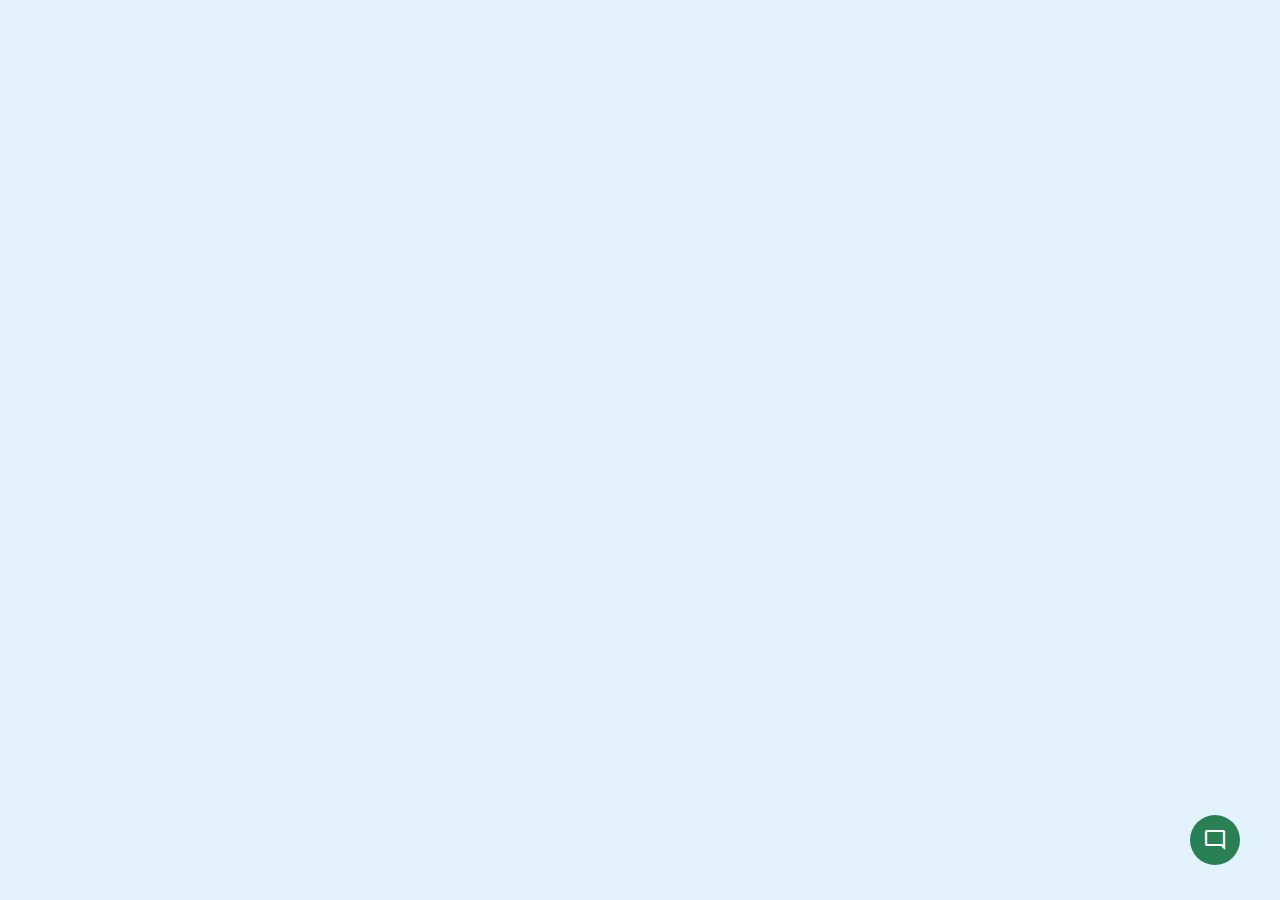
<file: chatbot.html>
<!DOCTYPE html>
<html lang="en" dir="ltr">
<head>
    <meta charset="UTF-8">
    <meta name="viewport" content="width=device-width, initial-scale=1.0">
    <title>Chatbot-Agri Buddy</title>
    <link rel="stylesheet" href="https://fonts.googleapis.com/css2?family=Material+Symbols+Outlined:opsz,wght,FILL,GRAD@48,400,0,0" />
    <link rel="stylesheet" href="style.css" type="text/css">
</head>
<body>
    <button class="chatbot-toggler">
        <span class="material-symbols-outlined open-icon">mode_comment</span>
        <span class="material-symbols-outlined close-icon hide-icon">close</span>  
    </button>
    <div class="chatbot">
        <header>
            <h2>Agri-Buddy</h2>
            <span class="material-symbols-outlined close-chatbot hide-icon">close</span>
        </header>
        <ul class="chatbox">
          <li class="chat incoming">
            <span class="material-symbols-outlined">smart_toy</span>
            <p>Hi there👌<br> How can I help you today?</p>
          </li>
          <li class="chat outgoing">
            <p>Lorem ipsum dolor sit, amet consectetur adipisicing elit.</p>
          </li>
        </ul>
        <div class="chat-input">
         <textarea placeholder="Enter a message..." required></textarea>
         <span id="send-btn" class="material-symbols-outlined">send</span>
        </div>
    </div>

    <!-- Include the JavaScript for functionality -->
    <script src="script.js"></script>

    <!-- API sourcing-->
   
</body>
</html>
</file>
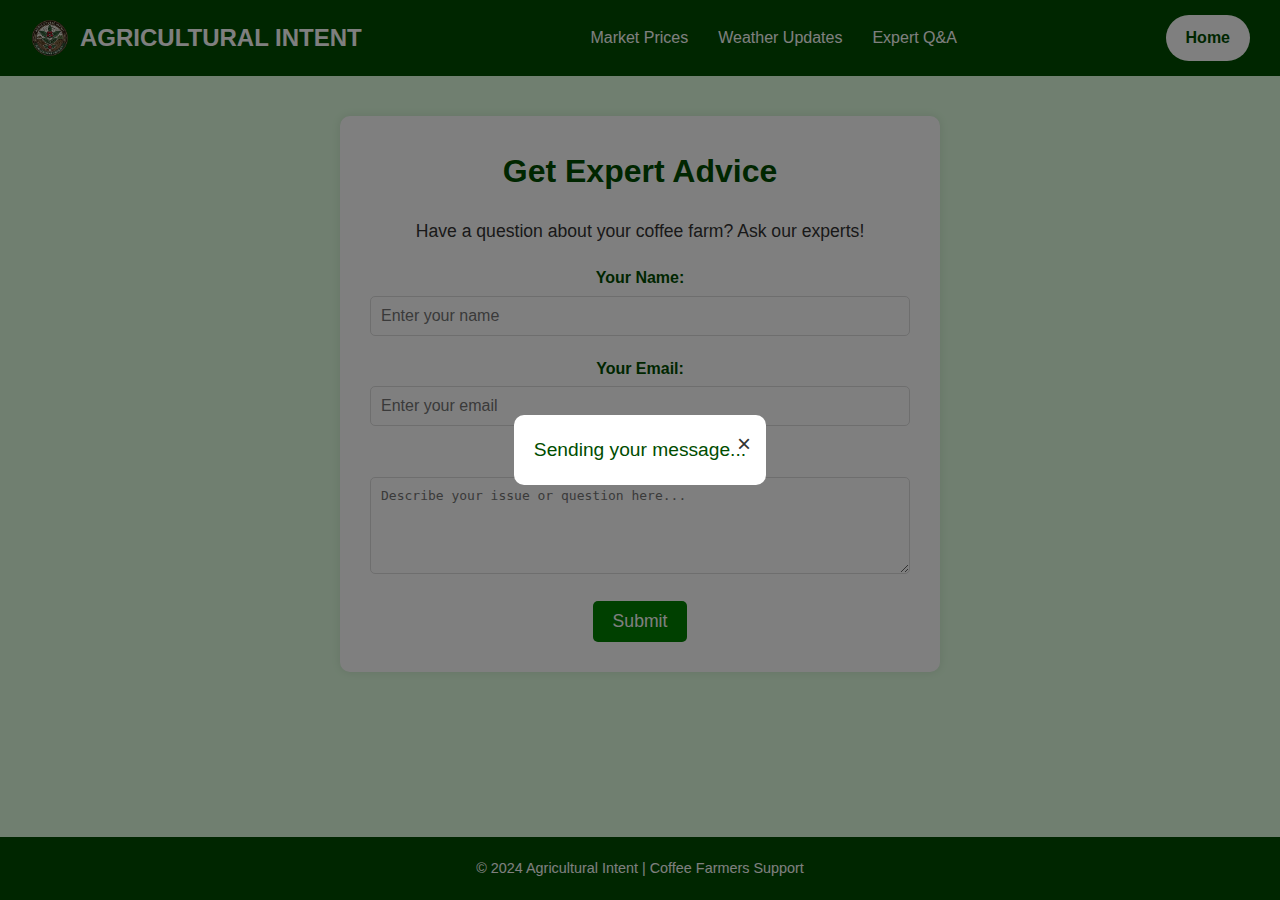
<file: expert.html>
<!DOCTYPE html>
<html lang="en">
<head>
    <meta charset="UTF-8">
    <meta name="viewport" content="width=device-width, initial-scale=1.0">
    <title>Consult an Expert - Coffee Farmers</title>
    <link rel="stylesheet" href="expert.css">
</head>
<body>
    <!-- Navigation Bar -->
    <nav class="navbar">
        <div class="navbar-container">
            <div class="logo">
                <img src="logo1.png" alt="Agricultural Intent Logo"> <!-- Replace logo.png with your actual logo -->
                <span>AGRICULTURAL INTENT</span>
            </div>
            <ul class="nav-links">
                <li><a href="marketprice.html">Market Prices</a></li>
                <li><a href="weatherupdates.html">Weather Updates</a></li>
                <li><a href="expert.html">Expert Q&A</a></li>
            </ul>
            <a href="index.html" class="about-btn">Home</a>
        </div>
    </nav>

    <!-- Form Section -->
    <section class="consult-form">
        <h2>Get Expert Advice</h2>
        <p>Have a question about your coffee farm? Ask our experts!</p>
        <form id="consultForm">
            <label for="name">Your Name:</label>
            <input type="text" id="name" placeholder="Enter your name" required>

            <label for="email">Your Email:</label>
            <input type="email" id="email" placeholder="Enter your email" required>

            <label for="query">Your Question:</label>
            <textarea id="query" rows="5" placeholder="Describe your issue or question here..." required></textarea>

            <button type="submit">Submit</button>
        </form>
    </section>

    <!-- Modal for Sending Process -->
    <div id="modal" class="modal">
        <div class="modal-content">
            <span id="closeBtn">&times;</span>
            <p>Sending your message...</p>
        </div>
    </div>

    <footer>
        <p>&copy; 2024 Agricultural Intent | Coffee Farmers Support</p>
    </footer>

    <script src="expert.js"></script>
</body>
</html>
</file>
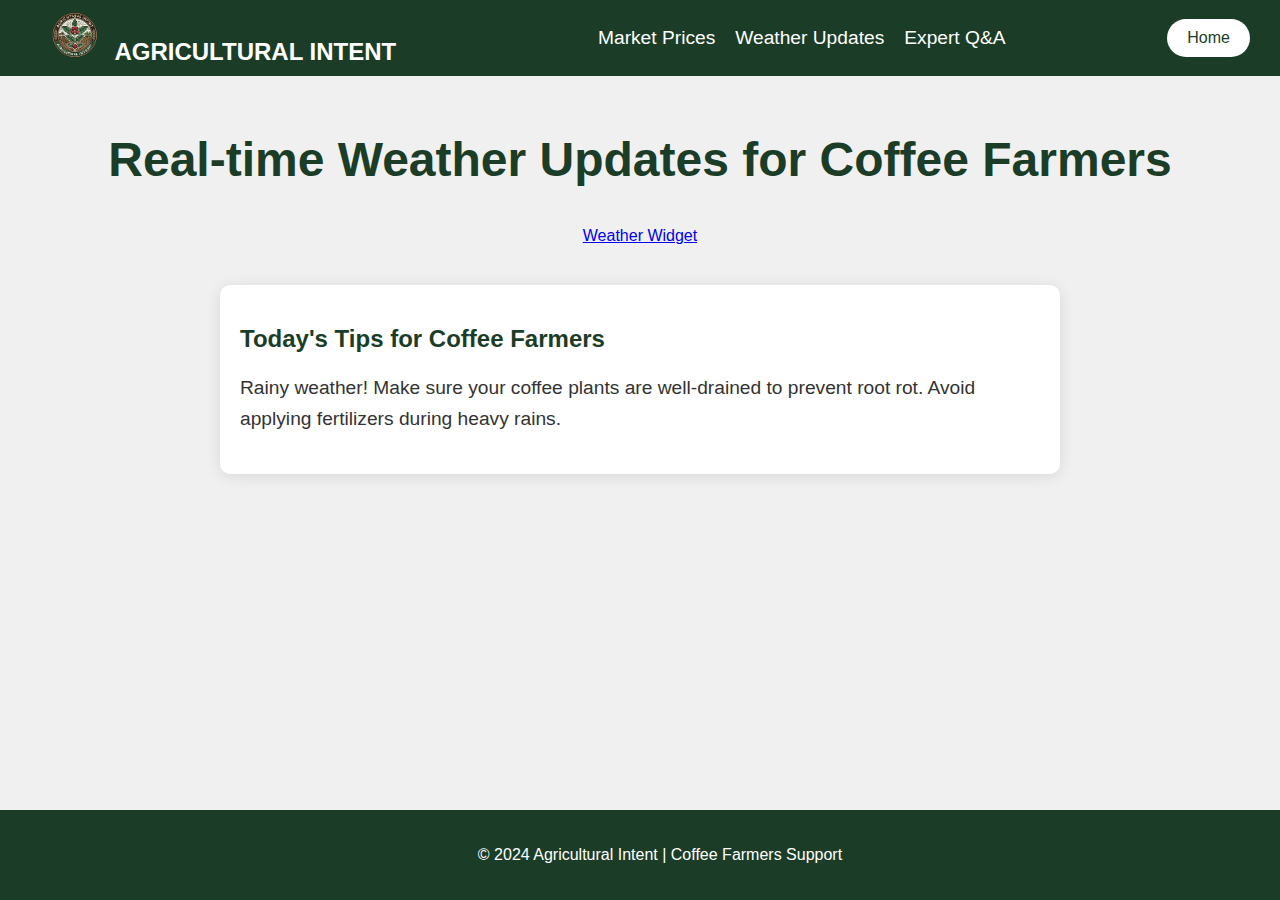
<file: weatherupdates.html>
<!DOCTYPE html>
<html lang="en">
<head>
    <meta charset="UTF-8">
    <meta name="viewport" content="width=device-width, initial-scale=1.0">
    <title>Real-time Weather for Coffee Farmers</title>

    <link rel="stylesheet" href="weatherupdates.css">
</head>
<body>
    <!-- Navigation Bar -->
    <nav class="navbar">
        <div class="navbar-container">
            <div class="logo">
                <img src="logo1.png" alt="Agricultural Intent Logo">
                <span>AGRICULTURAL INTENT</span>
            </div>
            <ul class="nav-links">
                <li><a href="marketprice.html">Market Prices</a></li>
                <li><a href="weatherupdates.html">Weather Updates</a></li>
                <li><a href="expert.html">Expert Q&A</a></li>
            </ul>
            <a href="index.html" class="about-btn">Home</a>
        </div>
    </nav>

    <!-- Main Content -->
    <div class="content">
        <h1>Real-time Weather Updates for Coffee Farmers</h1>

        <!-- Weather Widget -->
        <div class="weather-widget" id="ww_4e2a8bbd6ecaa" v='1.3' loc='auto' a='{"t":"responsive","lang":"en","sl_lpl":1,"ids":[],"font":"Arial","sl_ics":"one_a","sl_sot":"celsius","cl_bkg":"image","cl_font":"#FFFFFF","cl_cloud":"#FFFFFF","cl_persp":"#81D4FA","cl_sun":"#FFC107","cl_moon":"#FFC107","cl_thund":"#FF5722"}'>
            <a href="https://weatherwidget.org/" id="ww_4e2a8bbd6ecaa_u" target="_blank">Weather Widget</a>
        </div>
        <script async src="https://app3.weatherwidget.org/js/?id=ww_4e2a8bbd6ecaa"></script>

        <!-- Weather Tips for Coffee Farmers -->
        <div class="weather-tips">
            <h2>Today's Tips for Coffee Farmers</h2>
            <p id="weather-advice">Loading weather advice...</p>
        </div>
    </div>

    <footer>
        <p>&copy; 2024 Agricultural Intent | Coffee Farmers Support</p>
    </footer>

    <!-- Weather Tips Script -->
    <script src="weatherupdates.js">
    </script>
</body>
</html>
</file>
<file: style.css>
@import url('https://fonts.googleapis.com/css2?family=Poppins:wght@400;500;600&display=swap');
* {
 margin: 0;
 padding: 0;
 box-sizing: border-box;
 font-family: "Poppins", sans-serif;
}

body {
    background: #e3f2fd;
}

.chatbot-toggler {
  position: fixed;
  right: 40px;
  bottom: 35px;
  height: 50px;
  width: 50px;
  background: #288053;
  color: #fff;
  border: none;
  display: flex;
  align-items: center;
  justify-content: center;
  outline: none;
  border-radius: 50%;
  cursor: pointer;
}

.chatbot-toggler span {
    position: absolute;
}

.hide-icon {
    display: none; /* Hides the icon */
}

.chatbot {
  width: 420px;
  position: fixed;
  right: 40px;
  bottom: 100px;
  overflow: hidden;
  background: #fff;
  border-radius: 15px;
  box-shadow: 0 0 128px 0 rgba(0, 0, 0, 0.1),
              0 32px 64px -48px rgba(0, 0, 0, 0.5);
  transform: scale(0);
  opacity: 0;
  pointer-events: none;
  transition: all 0.3s ease;
}

.show-chatbot {
  transform: scale(1);
  opacity: 1;
  pointer-events: auto;
}

.chatbot header {
  background: #288053;
  padding: 16px 20px;
  text-align: center;
  position: relative; /* Ensures close button can be positioned */
}

.chatbot header h2 {
    color: #fff;
    font-size: 1.4rem;
}

.chatbot header .close-chatbot {
    position: absolute;
    left: 10px;
    top: 50%;
    transform: translateY(-50%);
    color: #fff;
    cursor: pointer;
    font-size: 24px;
}

.chatbot .chatbox {
    height: 510px;
    overflow-y: auto;
    padding: 30px 20px 70px;
}

.chatbox .incoming span {
    align-self: flex-end;
    height: 32px;
    width: 32px;
    color: white;
    background: #288053;
    text-align: center;
    line-height: 32px;
    border-radius: 4px;
    margin: 0 10px 7px 0;
}

.chatbox .outgoing {
    margin: 20px 0;
    justify-content: flex-end;
}

.chatbox .chat {
    display: flex;
}

.chatbox .chat p {
    max-width: 75%;
    background: #288053;
    padding: 12px 16px;
    border-radius: 10px 10px 10px 0;
    font-size: 0.95rem;
}

.chatbox .incoming p {
    color: black;
    background: #f2f2f2;
    border-radius: 10px 10px 10px 0;
}

.chatbot .chat-input {
    position: absolute;
    bottom: 0;
    width: 100%;
    border-top: 1px solid #ccc;
    background: #fff;
    padding: 5px 20px;
    gap: 5px;
}

.chat-input textarea {
    height: 55px;
    border: none;
    outline: none;
    font-size: 0.95rem;
    resize: none;
    padding: 16px 15px 16px 0;
}

.chat-input span {
   color: #288053;
   font-size: 1.35rem;
   cursor: pointer;
   visibility: hidden;
   align-self: flex-end;
   height: 55px;
   line-height: 55px;
}

.chat-input textarea:valid ~ span {
    visibility: visible;
}

/* Responsive Styling */
@media screen and (max-width: 768px) {
    .chatbot {
        width: 100%;
        right: 0;
        bottom: 0;
        border-radius: 0;
    }
}

@media screen and (max-width: 480px) {
    .chatbot {
        width: 100%;
        right: 0;
        bottom: 0;
        border-radius: 0;
    }
}

/* new to the block */
.chatbot .chat-input {
    position: absolute;
    bottom: 0;
    width: 100%;
    border-top: 1px solid #ccc;
    background: #fff;
    display: flex; /* To align the textarea and icon side by side */
    align-items: center;
    padding: 10px 15px;
    gap: 10px;
}

.chat-input textarea {
    width: 100%; /* Ensure the textarea takes the full width */
    height: 55px;
    border: none;
    outline: none;
    font-size: 0.95rem;
    resize: none;
    padding: 15px;
    border-radius: 8px;
    background-color: #f9f9f9;
}

.chat-input span {
    color: #288053;
    font-size: 1.35rem;
    cursor: pointer;
    visibility: hidden; /* Initially hidden */
    align-self: center;
}

.chat-input textarea:valid ~ span {
    visibility: visible; /* Show the send icon when typing */
}

.chat-input textarea:focus ~ span {
    visibility: visible; /* Show the send icon when typing */
}
</file>
<file: weatherupdates.css>
/* Global styles */
               body {
                margin: 0;
                font-family: Arial, sans-serif;
                background-color: #f0f0f0;
                color: #333;
            }
    
            /* Navbar styles */
            .navbar {
                background-color: #1b3d27;
                padding: 10px;
                position: fixed;
                top: 0;
                width: 100%;
                z-index: 9999;
            }
            
            .navbar-container {
                display: flex;
                justify-content: space-between;
                align-items: center;
                max-width: 1200px;
                margin: 0 auto;
            }
            
            .logo img {
                width: 50px;
                height: auto;
            }
            
            .logo span {
                color: white;
                font-size: 1.5em;
                font-weight: bold;
                margin-left: 10px;
            }
    
            .nav-links {
                list-style: none;
                display: flex;
                gap: 20px;
            }
    
            .nav-links a {
                color: white;
                text-decoration: none;
                font-size: 1.2em;
            }
    
            .nav-links a:hover {
                border-bottom: 2px solid white;
            }
    
            .about-btn {
                background-color: white;
                color: #1b3d27;
                padding: 10px 20px;
                border-radius: 20px;
                text-decoration: none;
            }
    
            /* Main content */
            .content {
                padding: 100px 50px;
                max-width: 1200px;
                margin: 0 auto;
                text-align: center;
            }
    
            .content h1 {
                font-size: 3em;
                color: #1b3d27;
            }
    
            /* Weather widget */
            .weather-widget {
                margin: 40px auto;
            }
    
            /* Tips for Coffee Farmers */
            .weather-tips {
                background-color: #fff;
                padding: 20px;
                border-radius: 10px;
                box-shadow: 0px 2px 15px rgba(0, 0, 0, 0.1);
                margin: 40px auto;
                max-width: 800px;
                text-align: left;
            }
    
            .weather-tips h2 {
                color: #1b3d27;
            }
    
            .weather-tips p {
                font-size: 1.2em;
                line-height: 1.6;
            }
    
            /* Footer styles */
            footer {
                text-align: center;
                padding: 20px;
                background-color: #1b3d27;
                color: white;
                position: fixed;
                bottom: 0;
                width: 100%;
            }
</file>
<file: expert.css>
/* Resetting default margins and paddings */
* {
    margin: 0;
    padding: 0;
    box-sizing: border-box;
}

body {
    font-family: 'Arial', sans-serif;
    background-color: #e0ffe0;
    color: #333;
    line-height: 1.6;
}

/* Navigation Bar */
.navbar {
    background-color: #004d00;
    padding: 15px 30px;
    display: flex;
    justify-content: space-between;
    align-items: center;
}

.navbar-container {
    display: flex;
    justify-content: space-between;
    align-items: center;
    width: 100%;
}

.logo {
    display: flex;
    align-items: center;
}

.logo img {
    height: 40px; /* Adjust based on your logo's dimensions */
    margin-right: 10px;
}

.logo span {
    color: white;
    font-size: 1.5em;
    font-weight: bold;
}

.nav-links {
    list-style-type: none;
    display: flex;
    margin-left: 50px;
}

.nav-links li {
    margin-right: 30px;
}

.nav-links li a {
    color: white;
    text-decoration: none;
    font-size: 1em;
    transition: color 0.3s;
}

.nav-links li a:hover {
    color: #cce8cc;
}

.about-btn {
    background-color: white;
    color: #004d00;
    padding: 10px 20px;
    border-radius: 30px;
    font-size: 1em;
    text-decoration: none;
    font-weight: bold;
    transition: background-color 0.3s;
}

.about-btn:hover {
    background-color: #f0f0f0;
}

/* Form Section */
.consult-form {
    background-color: #ffffff;
    max-width: 600px;
    margin: 40px auto;
    padding: 30px;
    border-radius: 10px;
    box-shadow: 0 0 10px rgba(0, 0, 0, 0.1);
    text-align: center;
}

.consult-form h2 {
    color: #004d00;
    margin-bottom: 20px;
    font-size: 2em;
}

.consult-form p {
    font-size: 1.1em;
    margin-bottom: 20px;
}

.consult-form label {
    display: block;
    margin-bottom: 5px;
    font-weight: bold;
    color: #004d00;
}

.consult-form input, .consult-form textarea {
    width: 100%;
    padding: 10px;
    margin-bottom: 20px;
    border: 1px solid #ddd;
    border-radius: 5px;
    font-size: 1em;
}

.consult-form input:focus, .consult-form textarea:focus {
    outline: none;
    border-color: #004d00;
}

.consult-form button {
    background-color: #008000;
    color: white;
    padding: 10px 20px;
    border: none;
    border-radius: 5px;
    font-size: 1.1em;
    cursor: pointer;
    transition: background-color 0.3s;
}

.consult-form button:hover {
    background-color: #005700;
}

/* Footer */
footer {
    text-align: center;
    padding: 20px;
    background-color: #004d00;
    color: white;
    position: fixed;
    width: 100%;
    bottom: 0;
}

footer p {
    font-size: 0.9em;
}







.modal {
    display: none; /* Hidden by default */
    position: fixed;
    z-index: 1;
    left: 0;
    top: 0;
    width: 100%;
    height: 100%;
    background-color: rgba(0, 0, 0, 0.5);
    display: flex;
    justify-content: center;
    align-items: center;
}

.modal-content {
    background-color: white;
    padding: 20px;
    border-radius: 10px;
    text-align: center;
    position: relative;
}

.modal-content p {
    font-size: 1.2em;
    color: #004d00;
}

#closeBtn {
    position: absolute;
    top: 10px;
    right: 15px;
    font-size: 1.5em;
    cursor: pointer;
}
</file>
